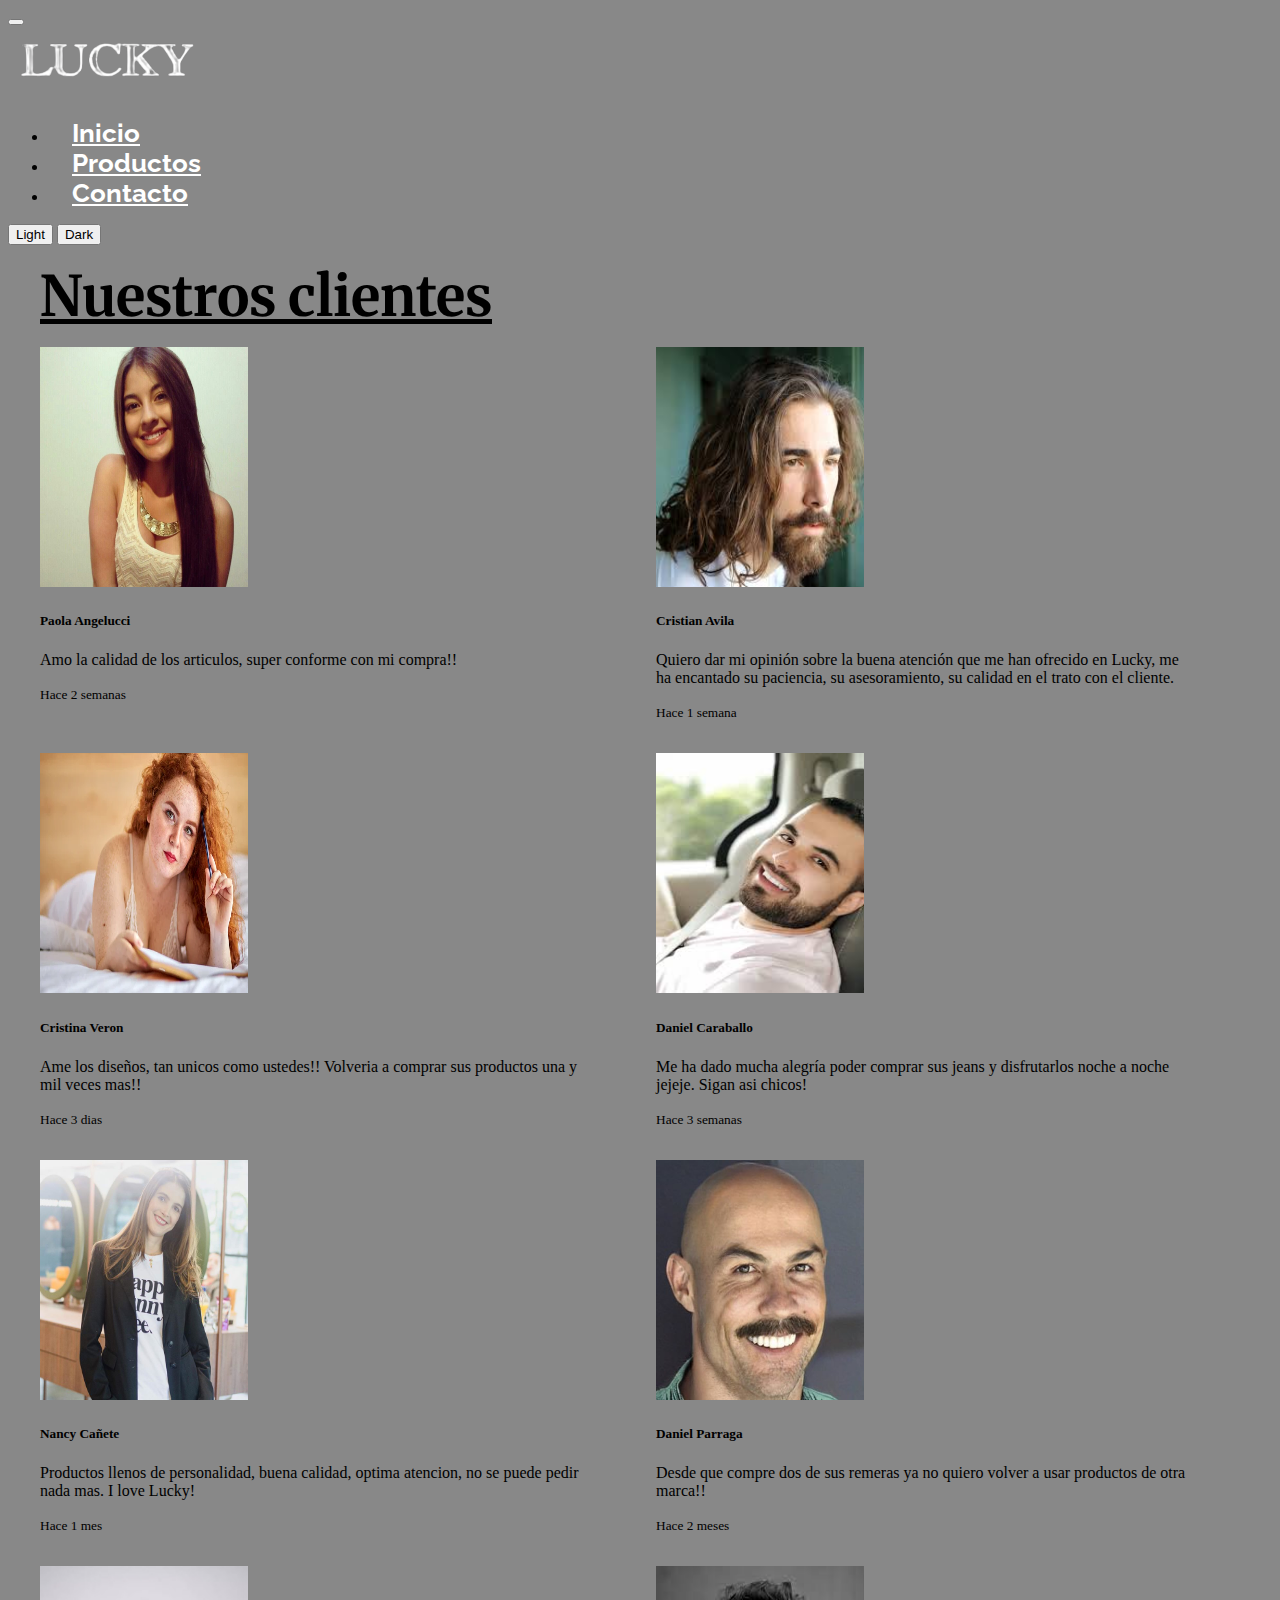
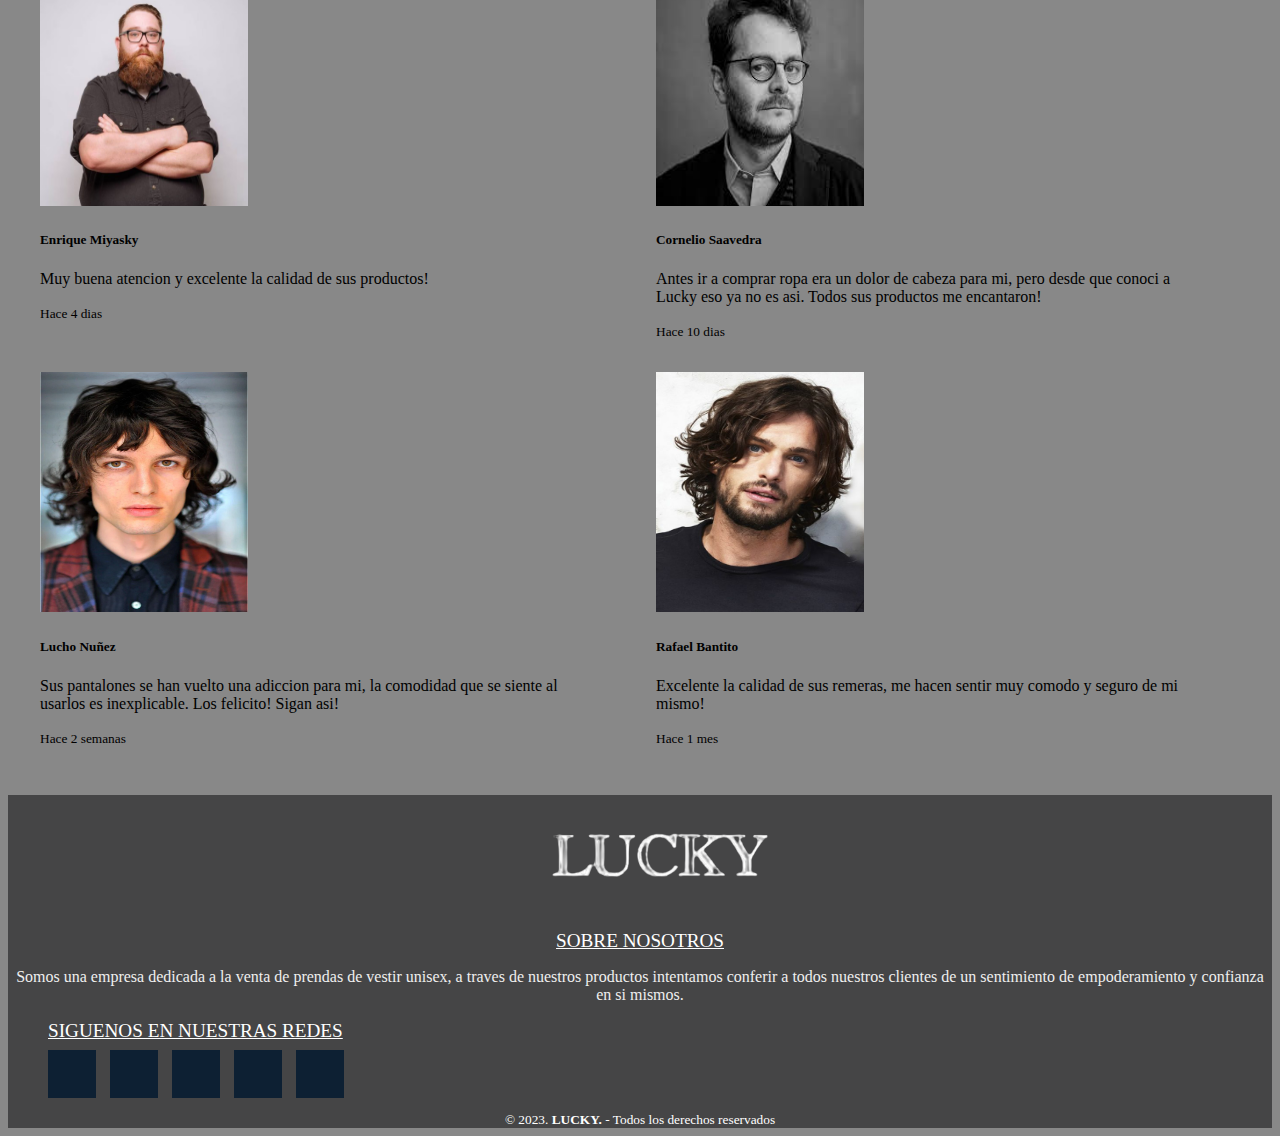
<file: peticion.html>
<!DOCTYPE html>
<html lang="en">
<head>
    <meta charset="UTF-8">
    <meta http-equiv="X-UA-Compatible" content="IE=edge">
    <meta name="viewport" content="width=device-width, initial-scale=1.0">
    <meta name="keywords" content="clientes, felices, comentarios, experiencias, compra, productos">
    <meta name="description" content="Conoce la experiencia de nuestros clientes!">
    <link rel="stylesheet" href="https://use.fontawesome.com/releases/v5.15.4/css/all.css" integrity="sha384-DyZ88mC6Up2uqS4h/KRgHuoeGwBcD4Ng9SiP4dIRy0EXTlnuz47vAwmeGwVChigm" crossorigin="anonymous">
    <link href="https://cdn.jsdelivr.net/npm/bootstrap@5.2.2/dist/css/bootstrap.min.css" rel="stylesheet" integrity="sha384-Zenh87qX5JnK2Jl0vWa8Ck2rdkQ2Bzep5IDxbcnCeuOxjzrPF/et3URy9Bv1WTRi" crossorigin="anonymous">
    <link rel="stylesheet" href="https://cdnjs.cloudflare.com/ajax/libs/animate.css/4.1.1/animate.min.css"/>
    <link href="https://fonts.googleapis.com/css2?family=Raleway&display=swap" rel="stylesheet">
    <link href="https://fonts.googleapis.com/css2?family=Merriweather:ital@1&display=swap" rel="stylesheet">
    <link rel="stylesheet" href="css/styles.css">
    <link rel="shortcut icon" href="img/letra-icono.jpg">
    <title>Nuestros Clientes</title>
</head>
<body id="body-peticion">

    <header id="header-peticion">

        <nav class="navbar navbar-expand-lg bg-dark">
            <div class="container-fluid">
              <button class="navbar-toggler" type="button" data-bs-toggle="collapse" data-bs-target="#navbarTogglerDemo03" aria-controls="navbarTogglerDemo03" aria-expanded="false" aria-label="Toggle navigation">
                <span class="navbar-toggler-icon"></span>
              </button>
              <a class="navbar-logo" href="index.html">
                <div id="caja-logo-nav">
                  <img src="img/logo-lucky-sin-fondo2.png" alt="fondo" id="logo-nav">
                </div>
              </a>
              <div class="collapse navbar-collapse" id="navbarTogglerDemo03">
                <ul class="navbar-nav me-auto mb-2 mb-lg-0">
                  <li class="nav-item">
                    <a id="boton-nav" class="nav-link active" aria-current="page" href="index.html">Inicio</a>
                  </li>
                  <li class="nav-item">
                    <a id="boton-nav" class="nav-link" href="productos.html">Productos</a>
                  </li>
                  <li class="nav-item">
                    <a id="boton-nav" class="nav-link" href="contacto.html">Contacto</a>
                  </li>
                </ul>
                <!--BOTONES DARK MODE AND LIGHT MODE-->

                <button id="boton-modo-claro" type="button" class="btn btn-light">Light</button>
                <button id="boton-modo-oscuro" type="button" class="btn btn-dark">Dark</button>

              </div>
            </div>
    
          </nav>
    </header>

    <h1 id="titulo-opiniones">Nuestros clientes</h1>

    <!--CONTENEDOR OPINIONES-->

    <div id="contenedorPeticion"></div>

    <!--FOOTER-->

    <footer id="body__footer" class="wow animate__animated animate__bounce">
        <section>
      
          <div class="caja-png">
            <figure>
              <a href="#" class="logo-footer">
                <img src="img/logo-lucky-sin-fondo.png" alt="Lucky">
              </a>
            </figure>
          </div>
      
          <div class="grupo-1">
            <p class="textito-principal-grupo-1">SOBRE NOSOTROS</p>
            <P class="textito-secundario-grupo-1">Somos una empresa dedicada a la venta de prendas de vestir unisex, a traves de nuestros productos intentamos conferir a todos nuestros clientes de un sentimiento de empoderamiento y confianza en si mismos.</P>
          </div>
      
          <div class="grupo-1">
            <P class="textito-redes">SIGUENOS EN NUESTRAS REDES</P>
            <div class="red-social">
              <a href="#" id="redes" class="fab fa-facebook"></a>
              <a href="#" id="redes" class="fab fa-instagram"></a>
              <a href="#" id="redes" class="fab fa-twitter"></a>
              <a href="#" id="redes" class="fab fa-youtube"></a>
              <a href="#" id="redes" class="fab fa-whatsapp"></a>
            </div>
          </div>
        </section>
      
        <section class="grupo-2">
          <small>© 2023. <b>LUCKY.</b> - Todos los derechos reservados</small>
        </section>
    </footer>

    <!--libreria JS -WOW -->

    <script src="https://cdnjs.cloudflare.com//ajax/libs/wow/1.1.2/wow.min.js"></script>

    <script>
        new WOW().init();
    </script>
    
    <!--libreria de bootstrap-->

    <script src="https://cdn.jsdelivr.net/npm/bootstrap@5.2.2/dist/js/bootstrap.bundle.min.js" integrity="sha384-OERcA2EqjJCMA+/3y+gxIOqMEjwtxJY7qPCqsdltbNJuaOe923+mo//f6V8Qbsw3" crossorigin="anonymous"></script>

    <!--LINKEO DE JS-->

    <script src="JS/darkmode.js"></script>

    <script src="JS/peticion.js"></script>

</body>
</html>
</file>
<file: css/styles.css>
html {
    margin: 0%;
    padding: 0%; }
  
  img {
    max-width: 100%; } 
    
/*MAQUETADO INDEX*/
#body-estructural{
    display: grid;
    grid-template-areas: 
    "header header header"
    "seccion1 seccion1 seccion1"
    "seccion2 seccion2 seccion2"
    "seccion3 seccion3 seccion3"
    "seccion4 seccion4 seccion4"
    "footer footer footer";
    grid-template-columns: repeat();
}

#header__estructural{
    grid-area: header;
}

#body__primer-seccion{
    grid-area: seccion1;
}

#body__segunda-seccion{
    grid-area: seccion2;
}

#body__tercer-seccion{
    grid-area: seccion3;
}

#body__cuarta-seccion{
  grid-area: seccion4;
}

#body__footer{
    grid-area: footer;
} 

/*MAQUETADO PRODUCTOS*/

#body-estructural-productos{
  display: grid;
  grid-template-areas: 
  "header header header"
  "titulo titulo titulo"
  "carga carga carga"
  "remeras remeras remeras"
  "pantalones pantalones pantalones"
  "footer footer footer";
}

#header-productos{
  grid-area: header;
}

#titulo-nuestros-productos{
  grid-area: titulo;
}

#carga-productos{
  grid-area: carga;
}

#contenedor-remeras{
  grid-area: remeras;
}

#contenedor-pantalones{
  grid-area: pantalones;
}

#body__footer{
    grid-area: footer;
} 

#contenedor-remeras, #contenedor-pantalones{
  display: grid;
  grid-template-columns: repeat(3, 1fr);
  justify-items: center;
  row-gap: 2rem;
}

@media(max-width:768px){
  #contenedor-remeras, #contenedor-pantalones{
    display: grid;
    grid-template-columns: repeat(2, 1fr);
    justify-items: center;
    row-gap: 2rem;
  }
}

@media(max-width:412px){
  #contenedor-remeras, #contenedor-pantalones{
    display: grid;
    grid-template-columns: repeat(1, 1fr);
    justify-items: center;
    row-gap: 2rem;
  }
}

#contenedor-pantalones{
  margin-top: 2rem;
  margin-bottom: 2rem;
}

/*ESTILO PARA CARDS*/

#imagen-productos{
  height: 24rem;
  width: 17.87rem;
}

#titulo-nuestros-productos{
  margin-top: 1rem;
  margin-left: 1.5rem;
  font-family: 'Merriweather', serif;
  font-size: 3rem;
}

@media (max-width:412px){
  #titulo-nuestros-productos{
    font-size: 2rem;
    margin-bottom: 1.5rem;
  }
}

#titulo-productos{
  font-family: 'Gloock', serif;
  font-size: 1.4rem;
  margin-bottom: 1rem;
}

#texto-productos{
  font-family: 'Almarai', sans-serif;
  font-size: 1.2rem;
}

#texto-total-carrito, #texto-carrito-vacio{
  font-family: 'Almarai', sans-serif;
  font-size: 1.2rem;
  margin-left: 1rem;
}

/*ESTILO PARA OFERTAS*/

.ofertas-productos{
  color: goldenrod;
  font-weight: bold;
}

/*INICIO DE ESTILOS NAV*/

#boton-nav {
    color: white;
    font-family: 'Raleway', sans-serif;
    font-weight: bold;
    font-size: 1.6rem;
    margin-left: 1.5rem;
    margin-right: 1.5rem;
    transition: all .5s; }

#boton-nav:hover {
    background-color: #cad9f7;
    color: aqua; 
}

body{
    background-color: rgb(136, 136, 136);
}

#logo-nav {
    width: 12rem;
    height: 4.5rem;
    animation-duration: 2s;
    animation-name: aparecer;
    animation-iteration-count: 1;
    margin: auto; }
  
  @keyframes aparecer {
    0% {
      opacity: 0; }
    100% {
      opacity: 1; } }
      

  @media(max-width:768px){
    #logo-nav{margin-right: 10rem;
    }
  }
    

  @media(max-width:412px){
    #logo-nav{margin-right: 4.5rem;
    }
  }

/*FIN DE ESTILOS NAV*/

/*DARK MODE*/

.darkmode{
    background-color: black;
    color: white;
}

.darkmode .card{
    color: black;
}
.darkmode .modal{
    color: black;
}

.lightmode{
    color: black;
    background-color: rgb(136, 136, 136);
}

#boton-modo-oscuro{
    margin-right: 1rem;
}

/*BODY SECCION N° 1*/

#fotito{
    height: 36rem;
    width: 85rem;
    padding-left: 2rem;
    padding-right: 2rem;
}

@media(max-width:412px){
  #fotito{
    height: 15rem;
    width: 15rem;
    padding-left: 0.5rem;
    padding-right: 0.5rem;
  }
}

/*BODY SECCION N° 2 Y 3*/

#body__segunda-seccion{
    display: flex;
    flex-direction: row;
    margin: 3rem;
}

@media(max-width:412px),(max-width:768px),(max-width:1024px){
  #body__segunda-seccion{
    display: flex;
    flex-direction: column;
    align-items: center;
    margin: 1.5rem;
  }
}

.fotito-seccion-2{
    height: 35rem;
    width: 30rem;
}

@media(max-width:412px){
  .fotito-seccion-2{
    height: 17.5rem;
    width: 15rem;
  }
}

.texto-seccion-2,.texto-seccion-3{
    font-size: 2rem;
    text-align: center;
    padding-top: 6rem;
    padding-left: 1rem;
}

@media(max-width:412px){
  .texto-seccion-2, .texto-seccion-3{
    display: flex;
    flex-direction: column;
    align-items: center;
    font-size: 1rem;
    padding-top: 2rem;
    padding-left: 1rem;
  }
}

.texto-seccion-2{
    padding-left: 2rem;
}

#boton-seccion-2,#boton-seccion-3{
    align-content: center;
    padding: 0.7rem;
    padding-left: 2rem;
    padding-right: 2rem;
    margin-left: 24rem;
    margin-top: 2rem;
    font-family: 'Poppins', sans-serif;
    font-size: 1.3rem;
}

@media(max-width:412px){
  #boton-seccion-2, #boton-seccion-3{
    font-size: 0.8rem;
    margin-left: 6rem;
    margin-top: 0.5rem;
  }
}

@media(max-width:768px),(max-width:1024px){
  #boton-seccion-2, #boton-seccion-3{
    margin-left: 15rem;
  }
}

#vinculo1-seccion2, #vinculo1-seccion3{
  text-decoration: none;
  color: white;
}

#body__tercer-seccion{
    display: flex;
    flex-direction: row-reverse;
    flex-wrap: nowrap;
    margin: 2rem;
    margin-top: 3rem;
    margin-bottom: 3rem;
}

@media(max-width:412px),(max-width:768px),(max-width:1024px){
  #body__tercer-seccion{
    display: flex;
    flex-direction: column;
    align-items: center;
  }
}

.fotito-seccion-3{
    height: 40rem;
    width: 40rem;
}

@media(max-width:412px){
  .fotito-seccion-3{
    height: 17.5rem;
    width: 15rem;
  }
}

.titulo-productos-rem-pan{
  font-size: 3rem;
}

/*BODY SECCION N° 4*/

#body__cuarta-seccion{
  display: grid;
  grid-template-columns: repeat(2, 1.5fr);
  justify-items: center;
  margin-bottom: 3rem;
  margin-left: 2rem;
}

@media(max-width:412px){
  #body__cuarta-seccion{
    display: grid;
    grid-template-columns: repeat(1, 1fr);
    justify-items: center;
  }
}

#foto1-seccion-4, #foto2-seccion-4{
  width: 38rem;
  height: 26rem;
}

@media(max-width:412px){
  #foto1-seccion-4, #foto2-seccion-4{
    height: 13rem;
    width: 19rem;
  }
}

#texto1-seccion-4, #texto2-seccion-4{
  padding-top: 0.5rem;
  margin-right: 3rem;
  font-size: 1.3rem;
  font-family: 'Poppins', sans-serif;
  text-align: justify;
}

@media(max-width:412px){
  #texto1-seccion-4, #texto2-seccion-4{
    font-size: 1rem;
  }
}

#boton1-seccion-4, #boton2-seccion-4{
  font-family: 'Poppins', sans-serif;
  font-size: 1.3rem;
  margin-left: 15rem;
}

@media(max-width:412px){
  #boton1-seccion-4, #boton2-seccion-4{
    margin-left: 6rem;
    font-size: 0.8rem;
    margin-bottom: 1rem;
  }
} 

@media(max-width:768px),(max-width:1024px){
  #boton1-seccion-4, #boton2-seccion-4{
    margin-left: 7rem;
  }
}

#vinculo1-seccion4, #vinculo2-seccion4{
  text-decoration: none;
  color: white;
}

/*FOOTER*/

#body__footer, .caja-png, .grupo-1, .grupo-2 {
    background-color: #454546;
    width: 100%; }
  
  .caja-png,
  figure {
    height: 100%;
    display: flex;
    justify-content: center;
    align-items: center; }
  
  .logo-footer {
    width: 15rem;
    margin-left: 2rem; }
  
  .textito-principal-grupo-1,
  .textito-redes {
    color: white;
    margin-bottom: 2rem;
    font-size: 1.2rem;
    font-family: 'Roboto Slab', serif;
    text-align: center;
    margin: 0.3rem 4rem;
    text-decoration: underline; }
  
  .textito-redes {
    text-align: left;
    margin-left: 2.5rem; }
  
  .textito-secundario-grupo-1 {
    color: #efefef;
    margin-bottom: 0.5rem 5rem 1rem 5rem;
    font-family: 'Roboto Slab', serif;
    text-align: center; }
  
  .red-social {
    margin: 0.5rem 0rem 0.5rem 2.5rem; }
  
  #redes {
    display: inline-block;
    text-decoration: none;
    width: 3rem;
    height: 3rem;
    line-height: 3rem;
    color: white;
    margin-right: 10px;
    background-color: #0d2033;
    text-align: center;
    transition: all 300ms ease; }
  
  #redes:hover {
    color: rgb(75, 135, 247); }
  
  .grupo-2 {
    text-align: center;
    color: white;
    font-family: 'Roboto Slab', serif; }

/*INICIO DE ESTILOS SECCION CONTACTO*/

/*MAQUETADO SECCION CONTACTO*/

#body-estructural-contacto{
  display: grid;
  grid-template-areas: 
  "header"
  "formulario"
  "footer";
}

#header-contacto{
  grid-area: header;
}

#formulario__seccion{
  grid-area: formulario;
  margin-bottom: 3rem;
  margin-left: 2.5rem;
}

@media(max-width:412px){
  #formulario__seccion{
    margin-left: 0.5rem;
  }
}

#body__footer{
  grid-area: footer;
}

#titulo-formulario-contacto{
  margin-top: 2rem;
  margin-bottom: 1rem;
  font-family: 'IBM Plex Sans', sans-serif;
  font-weight: bold;
  font-size: 2.5rem;
  text-decoration: underline;
}

@media(max-width:412px){
  #titulo-formulario-contacto{
    font-size: 1.7rem;
  }
}

#botonformulario{
  margin-top: 1rem;
  padding: 0.5rem;
  font-family: 'Poppins', sans-serif;
  font-size: 1.5rem;
}

.letra-mas-linda-contacto{
  font-size: 1.5rem;
  font-family: 'Poppins', sans-serif;
}

/*SECCION COMENTARIOS*/

#titulo-opiniones{
  margin-top: 1rem;
  margin-left: 2rem;
  margin-bottom: 1rem;
  font-family: 'Merriweather', serif;
  font-size: 3.5rem;
  text-decoration: underline;
}

@media(max-width:412px){
  #titulo-opiniones{
    font-size: 2rem;
  }
}

#contenedorPeticion{
  margin-left: 2rem;
  margin-bottom: 2rem;
  display: grid;
  grid-template-columns: repeat(2, 1fr);
  row-gap: 1rem;
}

@media(max-width:412px){
  #contenedorPeticion{
    display: grid;
    grid-template-columns: repeat(1, 1fr);
    justify-items: center;
    margin-left: 1rem;
    margin-right: 1rem;
  }
}

#fotito-comentario{
  width: 13rem;
  height: 15rem;
}

@media(max-width:412px){
  #fotito-comenntario{
    height: 10rem;
    width: 7.5rem;
  }
}
</file>
